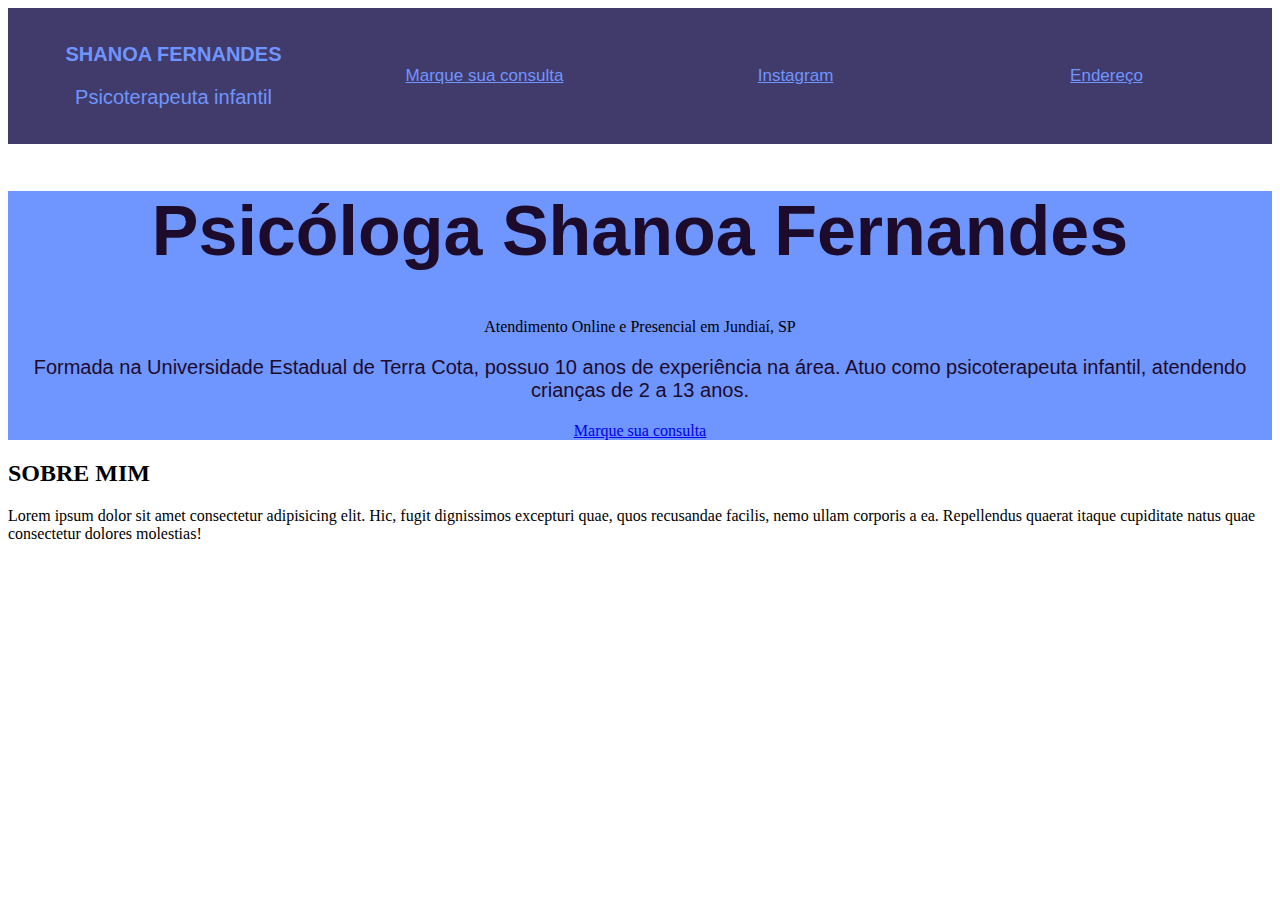
<file: index.html>
<!DOCTYPE html>
<html lang="pt-br">
<head>
    <meta charset="UTF-8">
    <meta name="viewport" content="width=device-width, initial-scale=1.0">
    <title>Shanoa Fernandes</title>
    <link rel="stylesheet" href="index.css">
</head>
<body>
    <div id="cab">
        <div id="sobrecab">
            <p id="nomecab">SHANOA FERNANDES</p>
            <p id="descrcab">Psicoterapeuta infantil</p>
        </div>
        <a href="consulta.html" class="links" onmouseover="mudarCor">Marque sua consulta </a>
        <a href="https://www.instagram.com/_joao.lunes_/" class="links" onmouseover="mudarCor">Instagram</a>
        <a href="endereço.html" class="links" onmouseover="mudarCor">Endereço</a>
    </div>
    <div id="intro">
        <h1 id="nome">Psicóloga Shanoa Fernandes</h1>
        <p id="subt">Atendimento Online e Presencial em Jundiaí, SP</p>
        <p id="descr">Formada na Universidade Estadual de Terra Cota, possuo 10 anos de experiência na área. Atuo como psicoterapeuta infantil, atendendo crianças de 2 a 13 anos.</p>
        <a href="consulta.html" class="botão">Marque sua consulta</a>
    </div>
    <div id="info">
        <div id="infotexto">
            <h2 id="titulsobre">SOBRE MIM</h2>
            <p id="sobre">Lorem ipsum dolor sit amet consectetur adipisicing elit. Hic, fugit dignissimos excepturi quae, quos recusandae facilis, nemo ullam corporis a ea. Repellendus quaerat itaque cupiditate natus quae consectetur dolores molestias!</p>
        </div>
        <div id="infovideo">
            <iframe width="560" height="315" src="https://www.youtube.com/embed/Ev45rMAte9Y?si=z7GQq7Bkeu-RcZbW&autoplay=1&mute=1" title="YouTube video player" frameborder="0" allow="accelerometer; autoplay; clipboard-write; encrypted-media; gyroscope; picture-in-picture; web-share" referrerpolicy="strict-origin-when-cross-origin" allowfullscreen></iframe>
        </div>
    </div>
</body>
</html>
</file>
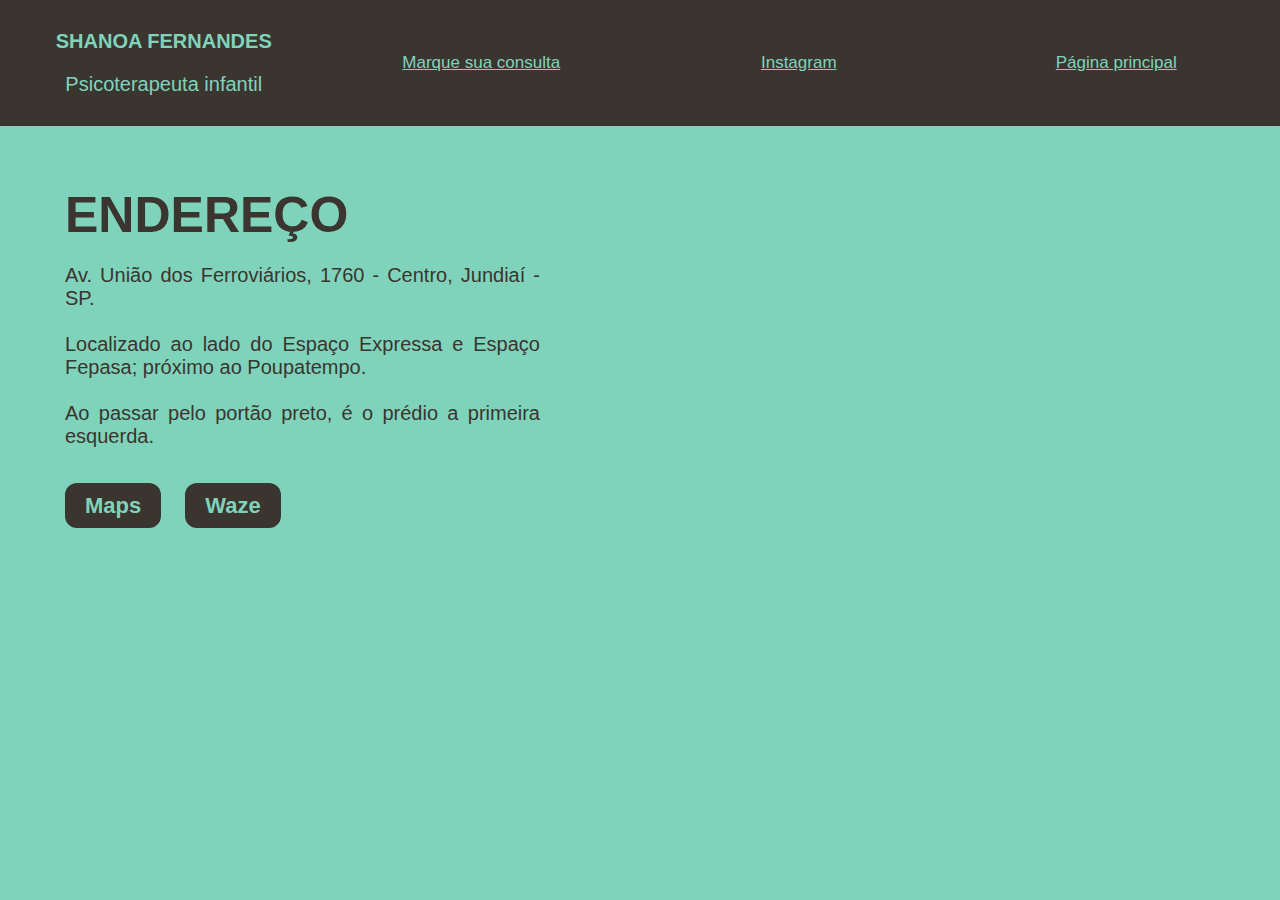
<file: endereço.html>
<!DOCTYPE html>
<html lang="pt-br">
<head>
    <meta charset="UTF-8">
    <meta name="viewport" content="width=device-width, initial-scale=1.0">
    <title>Endereço</title>
    <link rel="stylesheet" href="consulta-endereço.css">
</head>
<body>
    <div class="cab">
        <div class="sobrecab">
            <p class="nomecab">SHANOA FERNANDES</p>
            <p class="descrcab">Psicoterapeuta infantil</p>
        </div>
        <a href="consulta.html" class="links" onmouseover="mudarCor">Marque sua consulta </a>
        <a href="https://www.instagram.com/shanoa_psicologa/" class="links" onmouseover="mudarCor">Instagram</a>
        <a href="index.html" class="links" onmouseover="mudarCor">Página principal</a>
    </div>
    <div class="info">
        <div class="texto">
            <h1 class="título">ENDEREÇO</h1>
            <p class="parag">Av. União dos Ferroviários, 1760 - Centro, Jundiaí - SP. <br><br>Localizado ao lado do Espaço Expressa e Espaço Fepasa; próximo ao Poupatempo. <br><br>Ao passar pelo portão preto, é o prédio a primeira esquerda.</p>
            <a href="https://maps.app.goo.gl/2Nu9sew9dr93oLNV9" target="_blank" class="botão">Maps</a>
            <a href="https://ul.waze.com/ul?place=ChIJAYfaJ_Mmz5QRYP33xhjb2RQ&ll=-23.18145750%2C-46.88297650&navigate=yes&utm_campaign=default&utm_source=waze_website&utm_medium=lm_share_location" target="_blank" class="botão">Waze</a>
        </div>
        <div>
            <iframe src="https://www.google.com/maps/embed?pb=!1m14!1m8!1m3!1d14670.765949350425!2d-46.8829765!3d-23.1814575!3m2!1i1024!2i768!4f13.1!3m3!1m2!1s0x94cf26f327da8701%3A0x14d9db18c6f7fd60!2sFaculdade%20de%20Tecnologia%20de%20Jundia%C3%AD%20Deputado%20Ary%20Fossen!5e0!3m2!1spt-BR!2sbr!4v1729711427583!5m2!1spt-BR!2sbr" width="600" height="350" style="border:0;" allowfullscreen="" loading="lazy" referrerpolicy="no-referrer-when-downgrade" id="maps"></iframe>
        </div>
    </div>
</body>
</html>
</file>
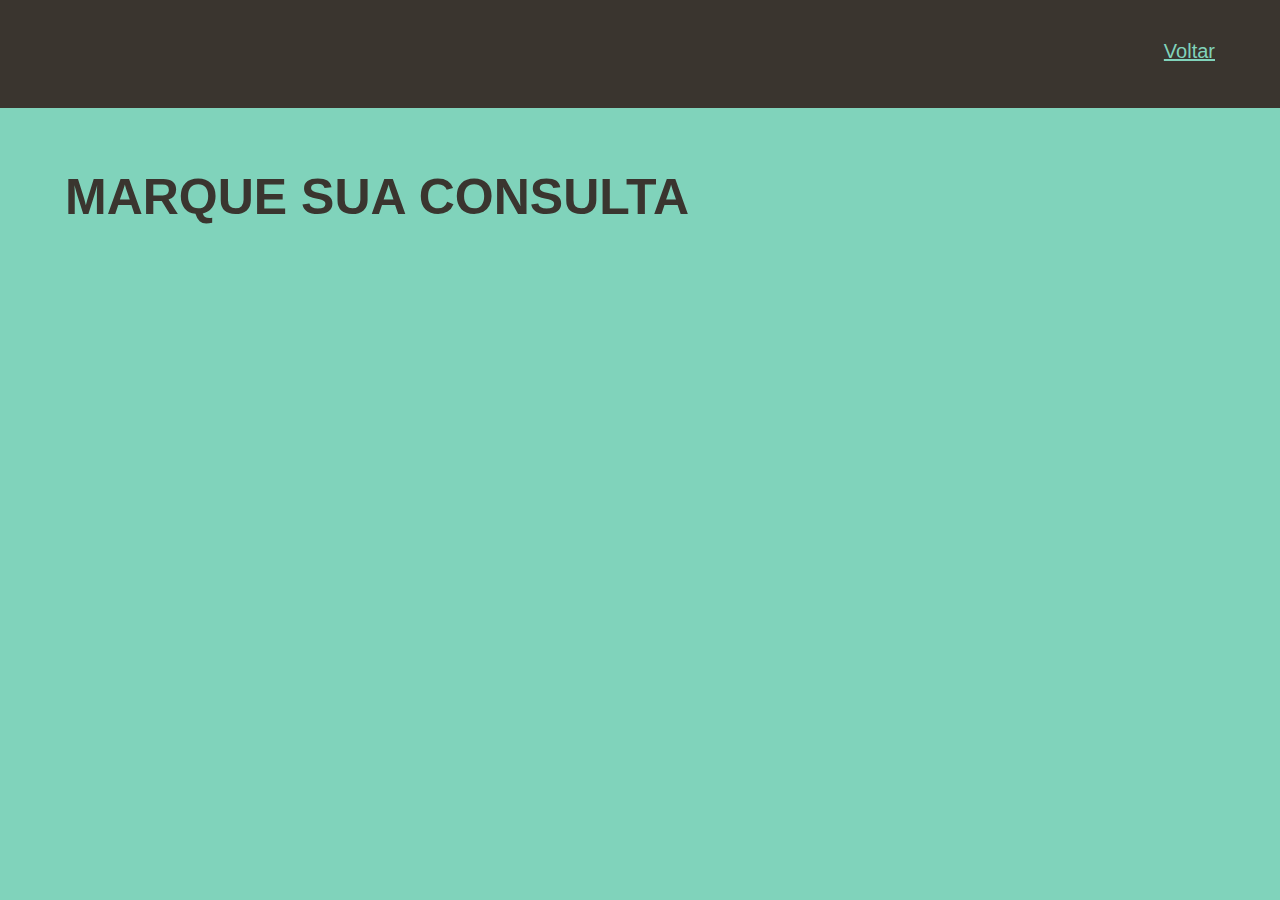
<file: formulário.html>
<!DOCTYPE html>
<html lang="en">
<head>
    <meta charset="UTF-8">
    <meta name="viewport" content="width=device-width, initial-scale=1.0">
    <title>Marque sua consulta</title>
    <link rel="stylesheet" href="formulário.css">
</head>
<body>
    <div class="cab">
        <a href="consulta.html" class="links" onmouseover="mudarCor">Voltar</a>
    </div>
    <div id="formulário">
        <h1 id="título">MARQUE SUA CONSULTA</h1>
        <iframe src="https://docs.google.com/forms/d/e/1FAIpQLSd05XpkDr9Y71K_tnfTD9vKTBic6stUOd_IBM7L8lZgEcQnew/viewform?embedded=true" width="100%" height="400px" frameborder="0" marginheight="0" marginwidth="0" style="margin-bottom: 0;">Carregando…</iframe>
    </div>
</body>
</html>
</file>
<file: index.css>
#cab {
    background-color: #413b6b;
    display: grid;
    text-align: center;
    justify-content: center;
    align-items: center;
    grid-template-columns: repeat(4, 1fr);
    grid-gap: 10px 10px;
    padding: 15px 15px;
}

#sobrecab {
    display: flow;
    text-align: center;
    justify-content: center;
    align-items: center;
}

#nomecab {
    font-size: 20px;
    font-weight: bold;
    color: #6f95ff;
    font-family: Century Gothic, CenturyGothic, AppleGothic, sans-serif;

}

#descrcab {
    font-size: 20px;
    color: #6f95ff;
    font-family: Helvetica Neue, Helvetica, Arial, sans-serif;
}

.links {
    font-size: 17px;
    color: #6f95ff;
    font-family: Helvetica Neue, Helvetica, Arial, sans-serif;
}

a:hover {
    color: #5c65c0;
}

#intro {
    background-color: #6f95ff;
    display: flow;
    text-align: center;
    justify-content: center;
    align-items: center;
}

#nome {
    color: #1c0b2b;
    font-size: 70px;
    font-family: Century Gothic, CenturyGothic, AppleGothic, sans-serif;
}

#descr {
    color: #1c0b2b;
    font-size: 20px;
    font-family: Helvetica Neue, Helvetica, Arial, sans-serif;
}
</file>
<file: consulta-endereço.css>
/* Configurando html e body */
html, body {
    margin: 0;
    padding: 0;
    background-color: #80d3bb;
}

/* Div do cabeçalho */
.cab {
    background-color: #3a352f;
    display: grid;
    text-align: center;
    justify-content: center;
    align-items: center;
    grid-template-columns: repeat(4, 1fr);
    grid-gap: 10px 10px;
    padding: 10px 10px;
}

/* Div do nome e profissão, dentro do cabeçalho */
.sobrecab {
    display: block;
    text-align: center;
    justify-content: center;
    align-items: center;
}

/* Nome da div sobrecab */
.nomecab {
    font-size: 20px;
    font-weight: bold;
    color: #80d3bb;
    font-family: Century Gothic, CenturyGothic, AppleGothic, sans-serif;
}

/* Descrição da profissão da div sobrecab */
.descrcab {
    font-size: 20px;
    color: #80d3bb;
    font-family: Helvetica Neue, Helvetica, Arial, sans-serif;
}

/* Links do cabeçalho */
.links {
    font-size: 17px;
    color: #80d3bb;
    font-family: Helvetica Neue, Helvetica, Arial, sans-serif;
}

/* Links do cabeçalho quando o mouse passa por cima */
.links:hover {
    color: #e5f3ba;
}

/* Div de informações do endereço */
.info {
    display: grid;
    grid-template-columns: repeat(2, 1fr);
    text-align: justify;
    justify-content: justify;
    align-items: justify;
    padding-bottom: 110px;
    padding-top: 60px;
    padding-left: 65px;
    padding-right: 65px;
}

/* Div de informações em texto do endereço */
.texto {
    display: block;
    margin-right: 100px;
}

/* Título do endereço */
.título {
    color: #3a352f;
    font-size: 50px;
    font-weight: bold;
    font-family: Century Gothic, CenturyGothic, AppleGothic, sans-serif;
    margin-top: 0;
    margin-bottom: 0;
    text-align: left;
}

/* Parágrafo do endereço */
.parag {
    color: #3a352f;
    font-size: 20px;
    font-family: Helvetica Neue, Helvetica, Arial, sans-serif;
    margin-bottom: 45px;
}

/* Botões de endereço */
.botão {
    background-color: #3a352f;
    font-size: 22px;
    font-family: Century Gothic, CenturyGothic, AppleGothic, sans-serif;
    font-weight: bold;
    color: #80d3bb;
    padding: 10px 20px;
    text-decoration: none;
    border-radius: 12px;
    margin-right: 20px;
}

/* Botões quando o mouse passa por cima */
.botão:hover {
    background-color: #80d3bb;
    color: #3a352f;
    border: 5px solid #3a352f;
}

#maps {
    position: absolute;
    right: 65px;
}

#imagem {
    position: absolute;
    right: 65px;
    width: 40%;
}
</file>
<file: formulário.css>
/* Configurando html e body */
html, body {
    margin: 0;
    padding: 0;
    background-color: #80d3bb;
}

/* Div do cabeçalho */
.cab {
    background-color: #3a352f;
    padding: 54px 10px;
}

/* Links do cabeçalho */
.links {
    font-size: 20px;
    color: #80d3bb;
    font-family: Helvetica Neue, Helvetica, Arial, sans-serif;
    position: absolute;
    right: 65px;
    top: 40px;
}

/* Links do cabeçalho quando o mouse passa por cima */
.links:hover {
    color: #e5f3ba;
}

/* Título do formulário */
#título {
    color: #3a352f;
    font-size: 50px;
    font-weight: bold;
    font-family: Century Gothic, CenturyGothic, AppleGothic, sans-serif;
    margin-top: 0;
    margin-bottom: 45px;
}

/* Div de informações do endereço */
#formulário {
    display: block;
    text-align: justify;
    justify-content: justify;
    align-items: justify;
    padding-bottom: 110px;
    padding-top: 60px;
    padding-left: 65px;
    padding-right: 65px;
}
</file>
